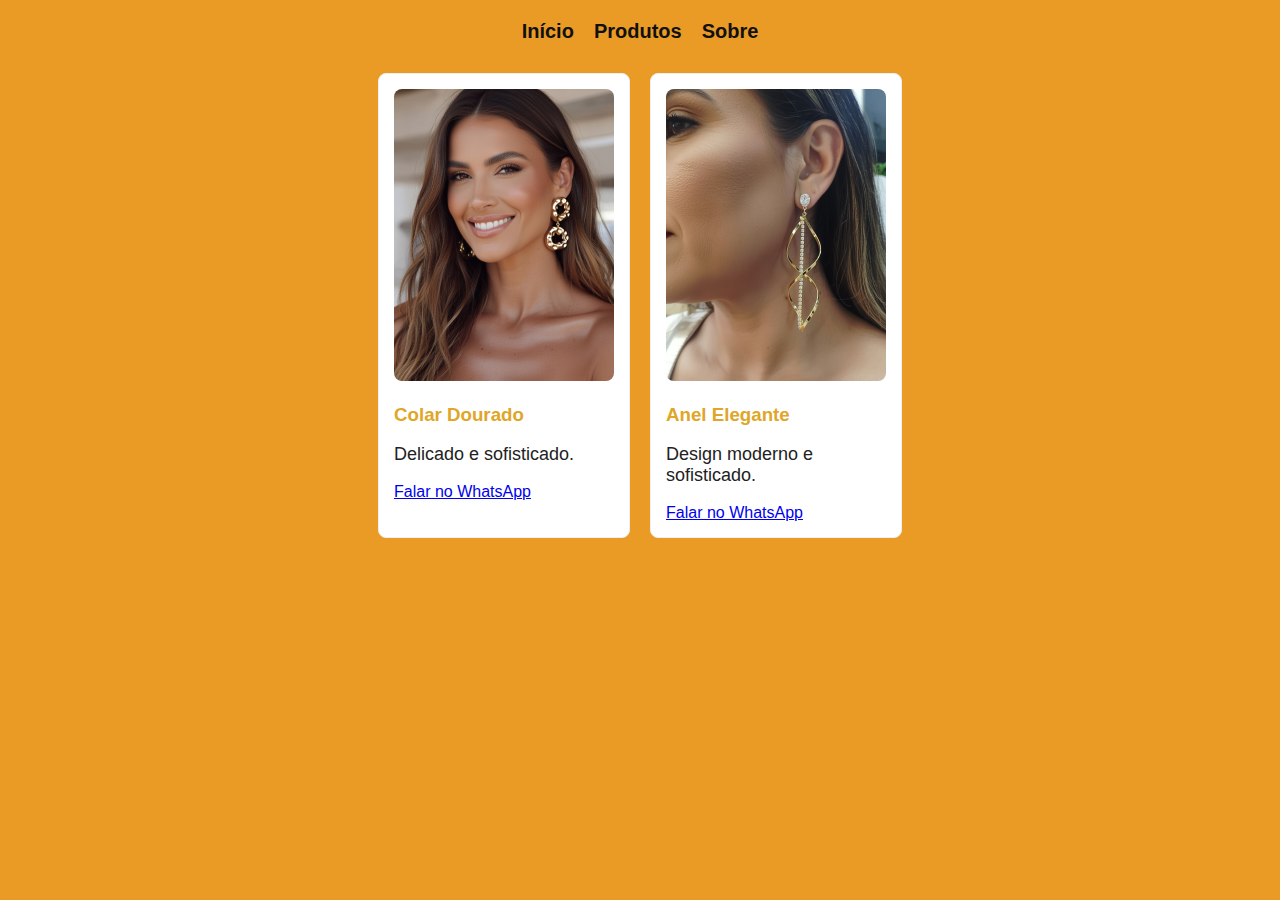
<file: index.html>
<!DOCTYPE html>
<html lang="pt-BR">
<head>
    <meta charset="UTF-8">
    <title>Semi Joias</title>
    <link rel="stylesheet" href="style.css">
</head>
<body>
    <nav class="menu">
        <a href="index.html">Início</a>
        <a href="produtos.html">Produtos</a>
        <a href="sobre.html">Sobre</a>
    </nav>
<section class="produtos">
  <div class="card" data-produto="colar">
    <img class="produto-img" src="img/brinco-longo.png" alt="brinco-longo">
    <h3>Colar Dourado</h3>
    <p>Delicado e sofisticado.</p>
    <a href="https://api.whatsapp.com/send?phone=5591984775855
    &text=Quero%20comprar%20o%20Colar%20Dourado" class="btn-whatsapp">Falar no WhatsApp</a>
  </div>

  <div class="card" data-produto="anel">
    <img class="produto-img" src="img/brinco-sofisticado.png" alt="brinco-sofisticado">
    <h3>Anel Elegante</h3>
    <p>Design moderno e sofisticado.</p>
    <a href="https://api.whatsapp.com/send?phone=5591984775855&text=Quero%20comprar%20o%20Anel%20Elegante" class="btn-whatsapp">Falar no WhatsApp</a>
  </div>
</section>
</file>
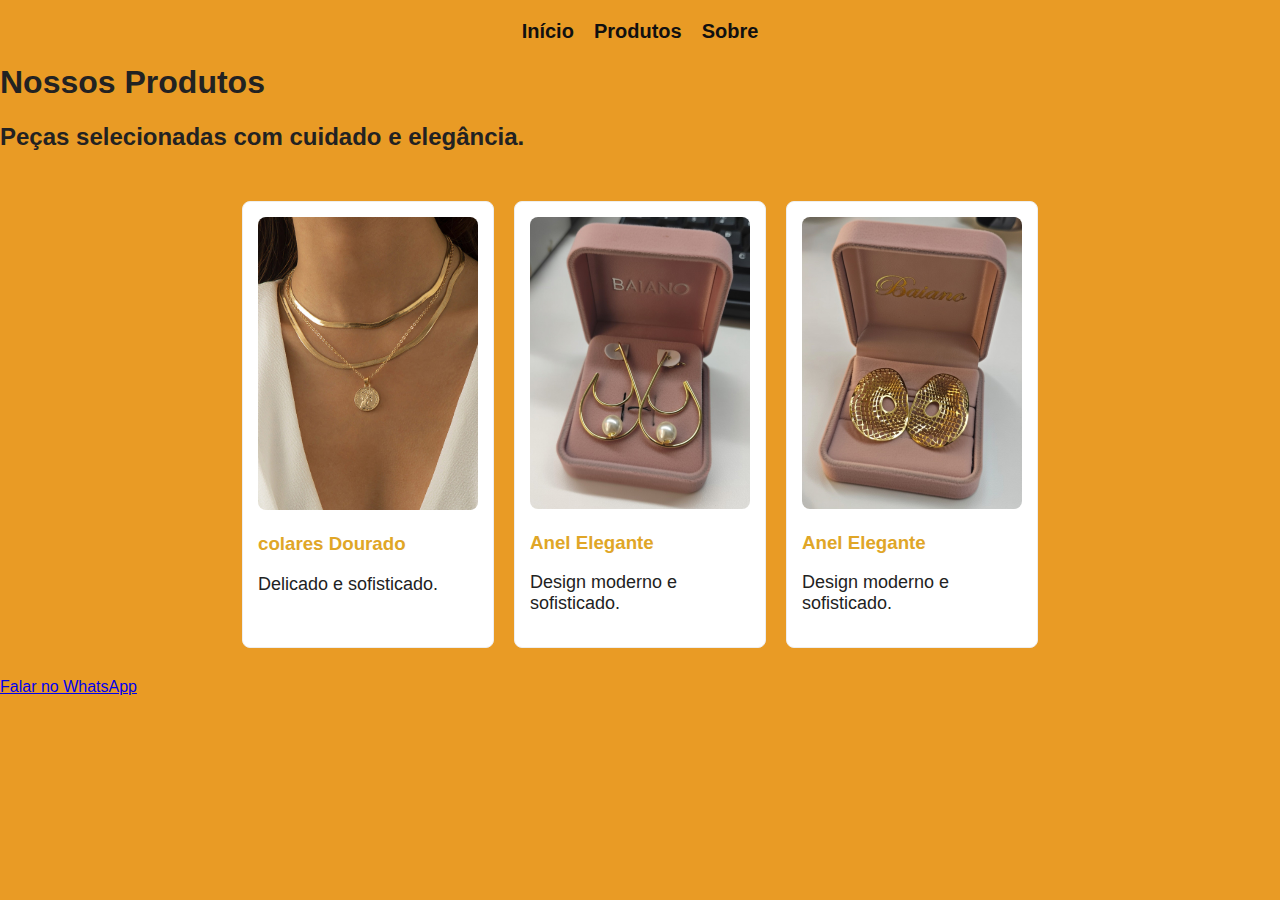
<file: produtos.html>
<!DOCTYPE html>
<html lang="pt-BR">
<head>
    <meta charset="UTF-8">
    <title>Produtos | Semi Jóias</title>
    <link rel="stylesheet" href="style.css">
</head>
<body>
  <!-- Modal escondido -->
<div id="modal" class="modal">
  <span class="fechar" onclick="fecharModal()">&times;</span>
  <img class="modal-conteudo" id="imgModal">
</div>

<script>
// Função para abrir modal ao clicar na imagem
function abrirModal(img) {
  const modal = document.getElementById("modal");
  const imgModal = document.getElementById("imgModal");

  modal.style.display = "block";
  imgModal.src = img.src;
}

// Função para fechar modal
function fecharModal() {
  document.getElementById("modal").style.display = "none";
}

// Botões do WhatsApp
const btnsWhats = document.querySelectorAll('.btn-whatsapp');
btnsWhats.forEach(btn => {
  btn.addEventListener('click', e => {
    e.preventDefault();
    const link = btn.getAttribute('href');
    window.open(link, '_blank');
  });
});
</script>

    
    <nav class="menu">
        <a href="index.html">Início</a>
        <a href="produtos.html">Produtos</a>
        <a href="sobre.html">Sobre</a>
    </nav>
    <section class="topo">
        <h1>Nossos Produtos</h1>
        <h2>Peças selecionadas com cuidado e elegância.</h2>
    </section>

    
    <section class="produtos">

  <div class="card">
    <img class="produto-img" src="img/colares - Copia.png" alt="colares dourado">
    <h3>colares Dourado</h3>
    <p>Delicado e sofisticado.</p>
  </div>

  <div class="card">
    <img class="produto-img" src="img/brinco.png" alt="brinco feminino">
    <h3>Anel Elegante</h3>
    <p>Design moderno e sofisticado.</p>
  </div>

  <div class="card">
    <img class="produto-img" src="img/brinco-chapado.png" alt="brinco feminino">
    <h3>Anel Elegante</h3>
    <p>Design moderno e sofisticado.</p>
  </div>
</section>

    
    <a class="whatsapp" href="https://wa.me/559182710882" target="_blank">
        Falar no WhatsApp
    </a>

</body>
</html>
</file>
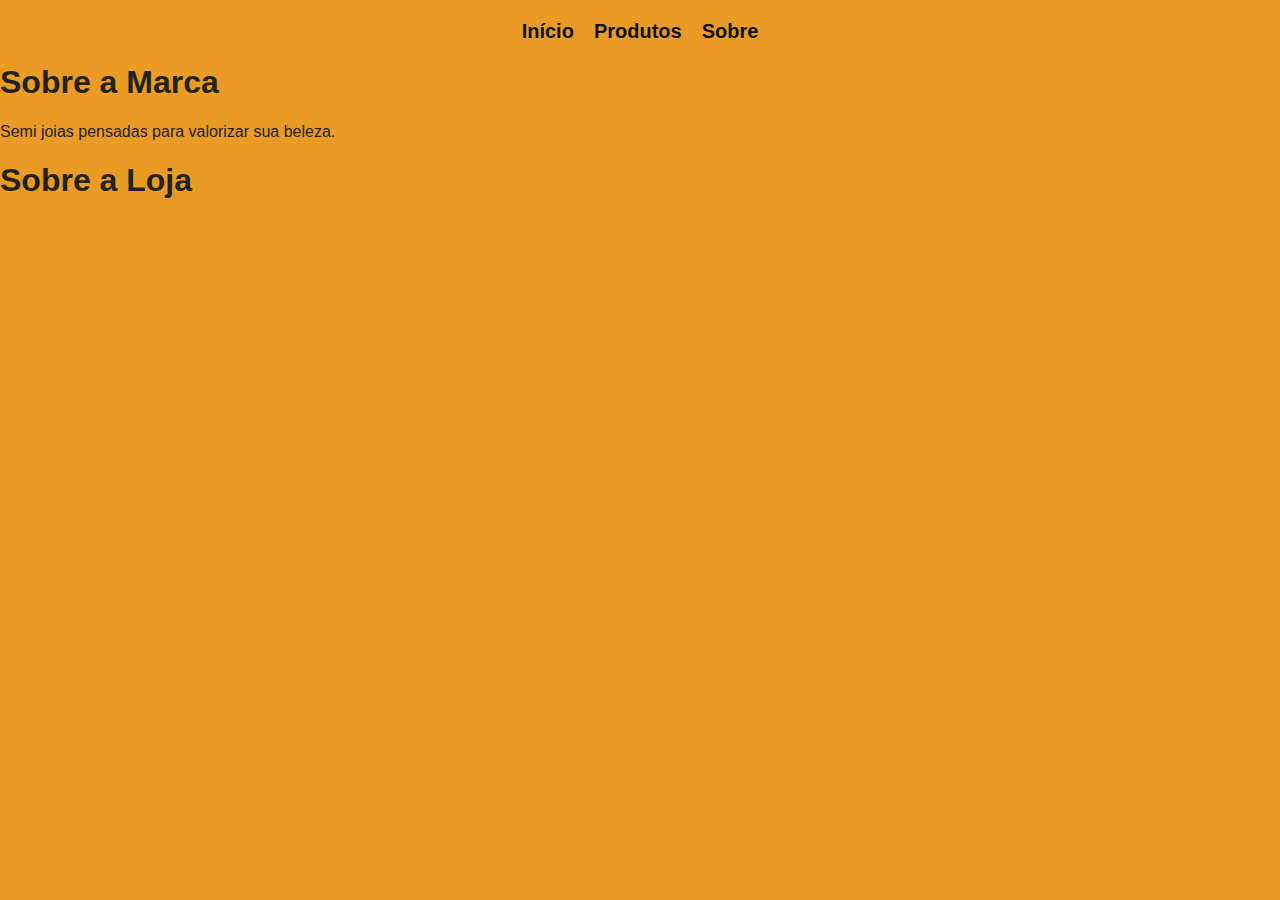
<file: sobre.html>
<!DOCTYPE html>
<html lang="pt-BR">
<head>
    <meta charset="UTF-8">
    <title>Sobre</title>
    <link rel="stylesheet" href="style.css">
</head>
<body>
<nav class="menu">
  <a href="index.html">Início</a>
  <a href="produtos.html">Produtos</a>
  <a href="sobre.html">Sobre</a>
</nav>

<section class="topo">
  <h1>Sobre a Marca</h1>
  <p>Semi joias pensadas para valorizar sua beleza.</p>
</section>


<h1>Sobre a Loja</h1>

</body>
</html>
</file>
<file: style.css>
body {
  margin: 0;
  font-family: Arial, Helvetica, sans-serif;
  background-color: hsl(36, 82%, 53%);
  color: #222222;
}

/* Menu */
header {
  background-color: #ffffff;
  padding: 15px;
  border-bottom: 2px solid #e9e4d9;
}
header {
  padding: 20px 0; /* aumenta o espaço vertical */
}
header {
  box-shadow: 0 2px 5px rgba(0,0,0,0.1);
}

.menu {
  display: flex;              /* Ativa o flexbox */
  justify-content: center;    /* Centraliza horizontalmente */
  gap: 20px;                  /* Espaço entre os links */
}

.menu a {
  text-decoration: none;      /* Remove sublinhado */
  font-size: 20px;
  color: #111010;
  font-weight: bold;
}

.menu a:hover {
  color: #e0a627;
}
/* Produtos */
.produtos {
  display: flex;
  gap: 20px;
  padding: 30px;
  justify-content: center;
}
.produto-img {
  width: 100%;        /* a imagem ocupa todo o card */
  border-radius: 8px; /* cantos arredondados */
  object-fit: cover;  /* mantém proporção sem deformar */
}

.card {
  background-color: #ffffff;
  border: 1px solid #eeeeee;
  border-radius: 8px;
  padding: 15px;
  width: 220px;
}

.card h3 {
  color: #e0a627;
}

.card p {
  font-size: 18px;
}

/* Imagens */
.card img {
  width: 100%;
  border-radius: 8px;
}
menu {
  text-align: center; /* Centraliza o conteúdo */
  margin-top: 30px;   /* Dá um espaço do topo */
}

.menu ul {
  list-style: none;   /* Remove bolinhas da lista */
  padding: 2;
}

.menu li {
  display: inline-block; /* Coloca os itens lado a lado */
  margin: 015px;        /* Espaço entre eles */
}

.menu a {
  text-decoration: none; /* Remove sublinhado */
  font-size: 30px;
  color: #0f0c0c;
}
.menu {
  display: flex;              /* Ativa o flexbox */
  justify-content: center;    /* Centraliza horizontalmente */
  margin-top: 20px;           /* Espaço do topo */
}

.menu ul {
  list-style: none;           /* Remove bolinhas da lista */
  display: flex;              /* Coloca os itens lado a lado */
  gap: 30px;                  /* Espaço entre os links */
  padding: 2;
  margin: 2;
}

.menu a {
  text-decoration: none;      /* Remove sublinhado */
  font-size: 20px;
  color: #111010;
}
.modal {
  display: none; 
  position: fixed;
  z-index: 1000;
  left: 0;
  top: 0;
  width: 100%;
  height: 100%;
  background-color: rgba(0,0,0,0.8); /* fundo escuro */
}

.modal-conteudo {
  margin: auto;
  display: block;
  max-width: 80%;
  max-height: 80%;
}

.fechar {
  position: absolute;
  top: 20px;
  right: 35px;
  color: #fff;
  font-size: 40px;
  cursor: pointer;
}
</file>
